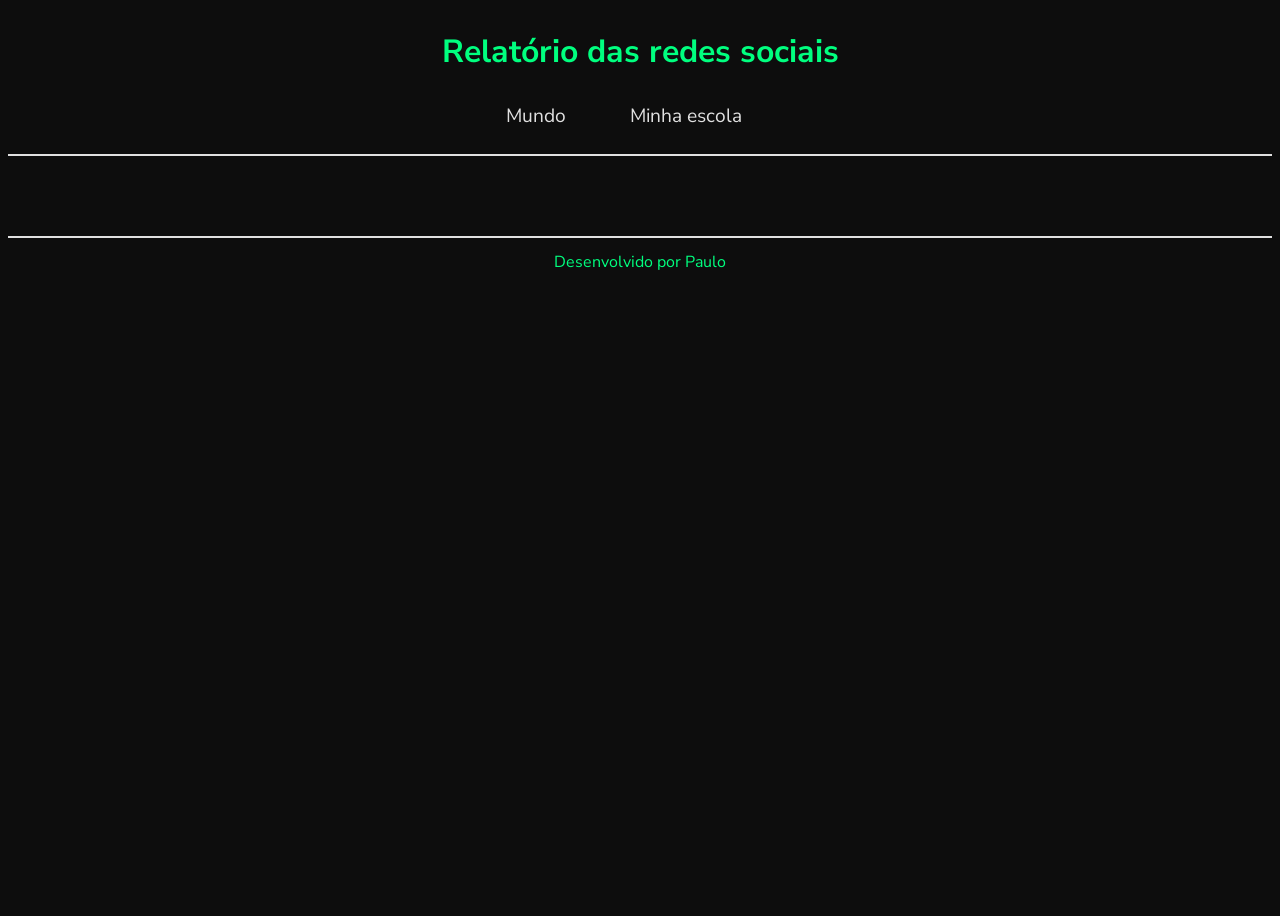
<file: index.html>
<!DOCTYPE html>
<html lang="pt-br">
<head>
    <meta charset="UTF-8">
    <meta name="viewport" content="width=device-width, initial-scale=1.0">
    <title>Redes Sociais</title>
    <link rel="stylesheet" href="style.css">
    <script src="https://cdn.plot.ly/plotly-2.27.0.min.js" charset="utf-8"></script>
</head>
<body>
    <header>
        <h1>Relatório das redes sociais</h1>
        <nav>
            <a href="index.html">Mundo</a>
            <a href="index2.html">Minha escola</a>
        </nav>
    </header>
    <main class="graficos-section">
        <section id="graficos-container" class="graficos-container">
            <!-- crie os gráficos/texto aqui -->
        </section>
    </main>
    <footer>
        <p>Desenvolvido por Paulo</p>
    </footer>
    <script type="module" src="common.js"></script>
    <script type="module" src="informacoesGlobais.js"></script>
    <script type="module" src="quantidadeUsuarios.js"></script>
</body>
</html>
</file>
<file: style.css>
@import url('https://fonts.googleapis.com/css2?family=Nunito+Sans:ital,opsz,wght@0,6..12,200..1000;1,6..12,200..1000&display=swap');

:root {
    --bg-color: #0d0d0d; /* Fundo preto bem escuro */
    --text-color: #e0e0e0; /* Texto branco acinzentado */
    --highlight-color: #00ff7f; /* Verde fosco para destaques */
}

.highlight {
    color: var(--highlight-color); /* Verde fosco */
    font-weight: bold; /* Deixar em negrito */
}

body {
    background-color: var(--bg-color); /* Fundo preto */
    color: var(--text-color); /* Texto branco acinzentado */
    font-family: 'Nunito Sans', sans-serif; /* Fonte 'Nunito Sans' */
    height: 100vh;
}

header {
    background-color: var(--bg-color); /* Cor do fundo do header */
    text-align: center;
    padding: 1px;
    border-bottom: 2px solid var(--text-color); /* Borda inferior branca acinzentada */
}

h1 {
    font-size: 2rem;
    color: var(--highlight-color); /* Verde fosco para o título */
    font-weight: 700;
}

nav {
    display: flex;
    justify-content: center;
    font-weight: 400;
}

nav a {
    text-decoration: none;
    color: var(--text-color); /* Texto branco acinzentado */
    margin: 0 2rem 1rem 0rem;
    font-size: 1.2rem;
    padding: 0.5rem 1rem;
    border-radius: 5px;
    transition: background-color 0.3s ease, color 0.3s ease;
}

nav a:hover {
    background-color: var(--highlight-color); /* Fundo verde fosco ao passar o mouse */
    color: var(--bg-color); /* Texto muda para a cor de fundo */
}

.graficos-container {
    margin: 5rem;
}

.grafico {
    margin-top: 3rem;
}

.graficos-container__texto {
    font-size: 1.3rem;
    text-align: center;
    padding: 2rem;
    border: var(--highlight-color) solid 4px; /* Bordas em verde fosco */
    border-radius: 0%;
}

span {
    font-weight: bold;
    color: var(--highlight-color); /* Verde fosco para destaques */
}

footer {
    display: flex;
    align-items: center;
    justify-content: center;
    background-color: var(--bg-color); /* Cor de fundo do rodapé */
    color: var(--highlight-color); /* Texto verde fosco */
    width: 100%;
    height: 3rem;
    margin-top: 2rem;
    border-top: 2px solid var(--text-color); /* Bordas brancas acinzentadas */
}
</file>
